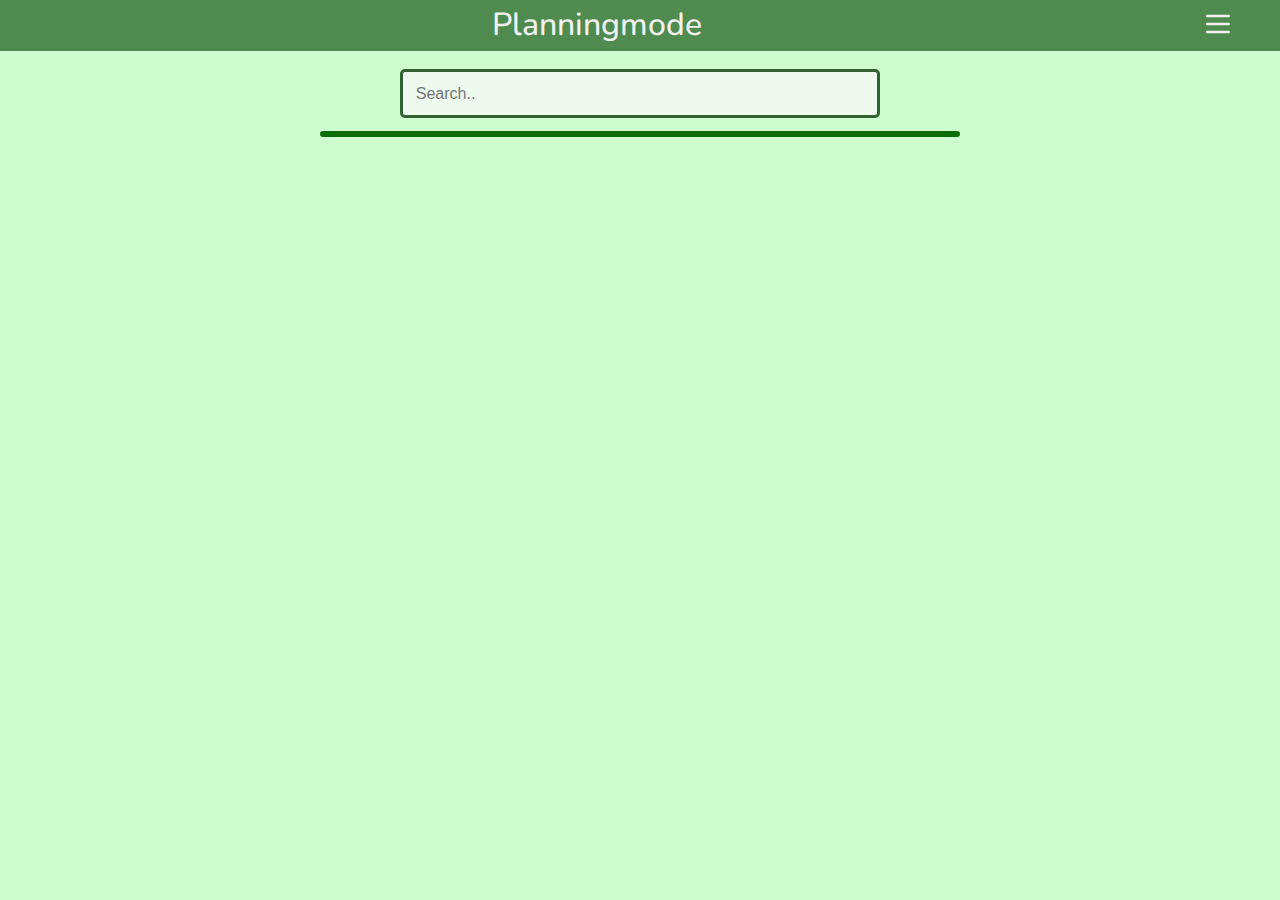
<file: index.html>
<!DOCTYPE html>
<html lang="en-US">

<head>
  <meta charset="UTF-8">
  
  <meta name="viewport" content="width=device-width, initial-scale=1.0, maximum-scale=1.0, user-scalable=no">
  <title>Shopping List | Planner</title>
  <meta name="description" content="Personal shopping list app for our home">
  <meta name="author" content="Camilla Furuknappen Larsen">
  <link rel="icon" href="favicon.ico" type="image/x-icon">

  <link rel="preconnect" href="https://fonts.googleapis.com">
  <link rel="preconnect" href="https://fonts.gstatic.com" crossorigin>
  <link
    href="https://fonts.googleapis.com/css2?family=Mali:ital,wght@0,200;0,300;0,400;0,500;0,600;0,700;1,200;1,300;1,400;1,500;1,600;1,700&family=Poppins:ital,wght@0,100;0,200;0,300;0,400;0,500;0,600;0,700;0,800;0,900;1,100;1,200;1,300;1,400;1,500;1,600;1,700;1,800;1,900&display=swap"
    rel="stylesheet">


  <!-- nunito font -->
  <link rel="preconnect" href="https://fonts.googleapis.com">
  <link rel="preconnect" href="https://fonts.gstatic.com" crossorigin>
  <link
    href="https://fonts.googleapis.com/css2?family=Mali:ital,wght@0,200;0,300;0,400;0,500;0,600;0,700;1,200;1,300;1,400;1,500;1,600;1,700&family=Nunito:ital,wght@0,200..1000;1,200..1000&family=Poppins:ital,wght@0,100;0,200;0,300;0,400;0,500;0,600;0,700;0,800;0,900;1,100;1,200;1,300;1,400;1,500;1,600;1,700;1,800;1,900&display=swap"
    rel="stylesheet">

  <link rel="stylesheet" href="css/roots.css">
  <link rel="stylesheet" href="css/main.css">
  <link rel="stylesheet" href="css/header.css">
  <link rel="stylesheet" href="css/checklistStyle.css">
  <link rel="stylesheet" href="css/planner.css">
  <link rel="stylesheet" href="css/submit-editpage.css">
  <link rel="manifest" href="manifest.json">

</head>
<!-- plannerpage -->

<body>
  <header id="headerDiv">
    <h1 id="headerText"> Planningmode </h1>
    <div id="hamburgerBtnDiv">
      <button id="hamburgerMenuBtn" onclick="openMenu()">
        <img id="hamburgerSvg" src="../svg-img/menu-2.svg" alt="_alternate text_"></button>

    </div>
    <div id="hamburgerMenu">
      <a href="/">Planner</a>
      <a href="/shopping.html">Shoppingmode</a>
      <a href="/login.html">Login page</a>
    </div>
  </header>

  <main>
    <div id="searchbarParent">
      <input id="searchbar" type="text" placeholder="Search.." autocomplete="off">
      <div id="searchOutput">
        <ul id="searchList"></ul></div>
    </div>

    <div id="checklistDiv">
      <ul id="uncheckedItemsPlanning">

      </ul>
      <ul id="checkedItemsPlanning">

      </ul>
    </div>

    <!-- <button data-open-modal>open modal </button> -->
    <!-- id="popUpEdit" -->

    <!-- edit page -->
    <dialog data-modal id="addItemWindow">
      <div>
        <span class="additemwindowText">Edit item</span>
        <input type="text" id="ItemId" value="asd" hidden>
        <input type="text" id="ItemInputname">
        <span class="additemwindowText">Amount</span>
        <div>
          <button class="amountbtns" onclick="sub1()"><b>-</b></button>
          <input id="amountInput" value="1">
          <button class="amountbtns" onclick="add1()">+</button>
        </div>

        <span class="additemwindowText">Categories</span>
        <fieldset id="categoryListFieldset" class="categoryListFieldset">
        </fieldset>

        <div id="bottomRow">
          <button id="removeItem" onclick="closeNewItemWindow()">
            <img id="hamburgerSvg" src="../svg-img/trash.svg" alt="Delete item button">
          </button>
          <button onclick="closeEditModal()" class="submitPageBtn">Close</button>
          <button class="submitPageBtn" onclick="saveEditedItem()"> Save </button>
        </div>
      </div>
    </dialog>


    <!-- add page -->
    <dialog data-modal id="addItemWindow">
      <div>
        <span class="additemwindowText">Add item</span>
        <input type="text" id="ItemInputname">
        <span class="additemwindowText">Amount</span>
        <div>
          <button class="amountbtns" onclick="sub1()"><b>-</b></button>
          <input id="amountInput" value="1">
          <button class="amountbtns" onclick="add1()">+</button>
        </div>

        <span class="additemwindowText">Categories</span>
        <!-- <ul > here will the categorylist be
        </ul> -->

        <fieldset id="categoryListFieldset" class="categoryListFieldset">
        </fieldset>

        <div id="bottomRow">
          <button id="removeItem" onclick="closeNewItemWindow()">
            <img id="hamburgerSvg" src="../svg-img/trash.svg" alt="Delete item button">
          </button>
          <button data-close-modal class="submitPageBtn">Close</button>
          <button class="submitPageBtn" onclick="newItemSubmit()"> Add new item</button>
        </div>
      </div>
    </dialog>

    <!-- <div >
      <div id="amountEdit"></div> -->

    <!-- <button id="removeItem" onClick="">  -->
    <!-- remove(${index}) inni onclick-->
    <!-- <img id="trashSvg" src="../svg-img/trash.svg" alt="_alternate text_">
      </button> -->
  </main>




  <!-- js  -->
  <script src="js/header.js"></script>
  <script src="js/register-service-worker.js"></script>
  <script type="module" src="lib/pocketbase.es.mjs"></script>
  <script type="module" src="js/db.js"></script>
  <script type="module" src="js/planner.js"></script>
  <script type="module" src="js/editItemModal.js"> </script>

</body>

</html>
</file>
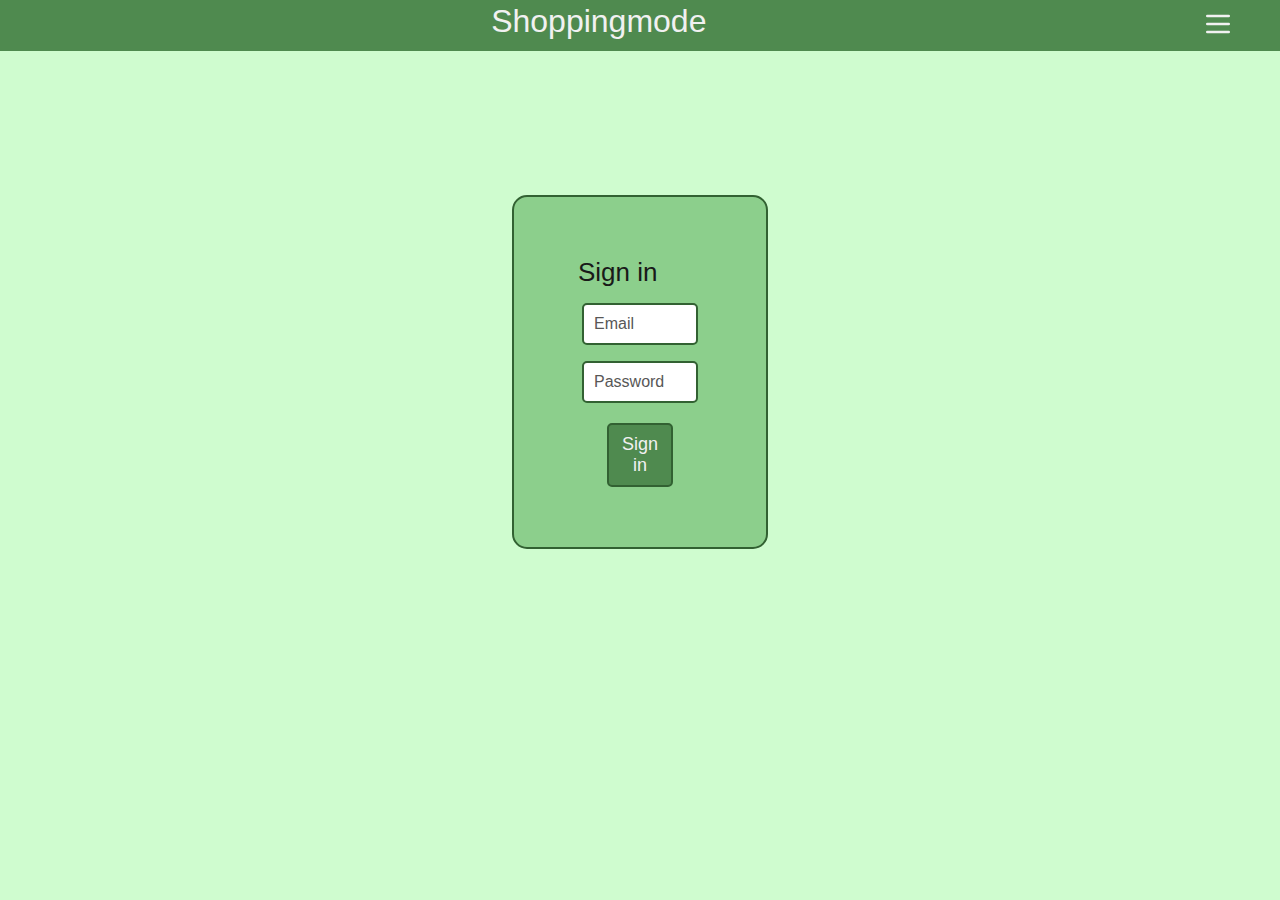
<file: login.html>
<!DOCTYPE html>
<html lang="en-US">

<head>
  <meta charset="UTF-8">

  <meta name="viewport" content="width=device-width, initial-scale=1.0, maximum-scale=1.0, user-scalable=no">
  <title>Shopping List | Login</title>
  <meta name="description" content="Personal shopping list app for our home">
  <meta name="author" content="Camilla Furuknappen Larsen">
  <link rel="icon" href="favicon.ico" type="image/x-icon">



  <!-- nunito font -->
  <link rel="preconnect" href="https://fonts.googleapis.com">
  <link rel="preconnect" href="https://fonts.gstatic.com" crossorigin>

  <link
    href="https://fonts.googleapis.com/css2?family=Mali:ital,wght@0,200;0,300;0,400;0,500;0,600;0,700;1,200;1,300;1,400;1,500;1,600;1,700&family=Nunito:ital,wght@0,200..1000;1,200..1000&family=Poppins:ital,wght@0,100;0,200;0,300;0,400;0,500;0,600;0,700;0,800;0,900;1,100;1,200;1,300;1,400;1,500;1,600;1,700;1,800;1,900&display=swap"
    rel="stylesheet">

  <link rel="stylesheet" href="css/roots.css">
  <link rel="stylesheet" href="css/header.css">
  <link rel="stylesheet" href="css/login.css">


</head>


  <body>
    <header id="headerDiv">
      <h1 id="headerText"> Shoppingmode </h1>
      <div id="hamburgerBtnDiv">
        <button id="hamburgerMenuBtn" onclick="openMenu()">
          <img id="hamburgerSvg" src="../svg-img/menu-2.svg" alt="_alternate text_"></button>
        </button>
      </div>
      <div id="hamburgerMenu">
        <a href="/">Planner</a>
        <a href="/shopping.html">Shoppingmode</a>
        <a href="/login.html">Login page</a>
      </div>
    </header>


    <form id="loginDiv" onsubmit="userLogin(event)">
      <h1>Sign in</h1>
      <input type="text" id="email" placeholder="Email" name="email" required>
      <input type="password" id="password" placeholder="Password" name="Password" required>
      <button type="submit" id="submitLogin">Sign in</button>
    </form>




    <!-- js  -->
    <script src="js/header.js"></script>
    <!-- <script src="js/register-service-worker.js"></script> -->
    <script type="module" src="lib/pocketbase.es.mjs"></script>
    <script type="module" src="js/db.js"></script>
    <script type="module" src="js/login.js"></script>

  </body>


</html>
</file>
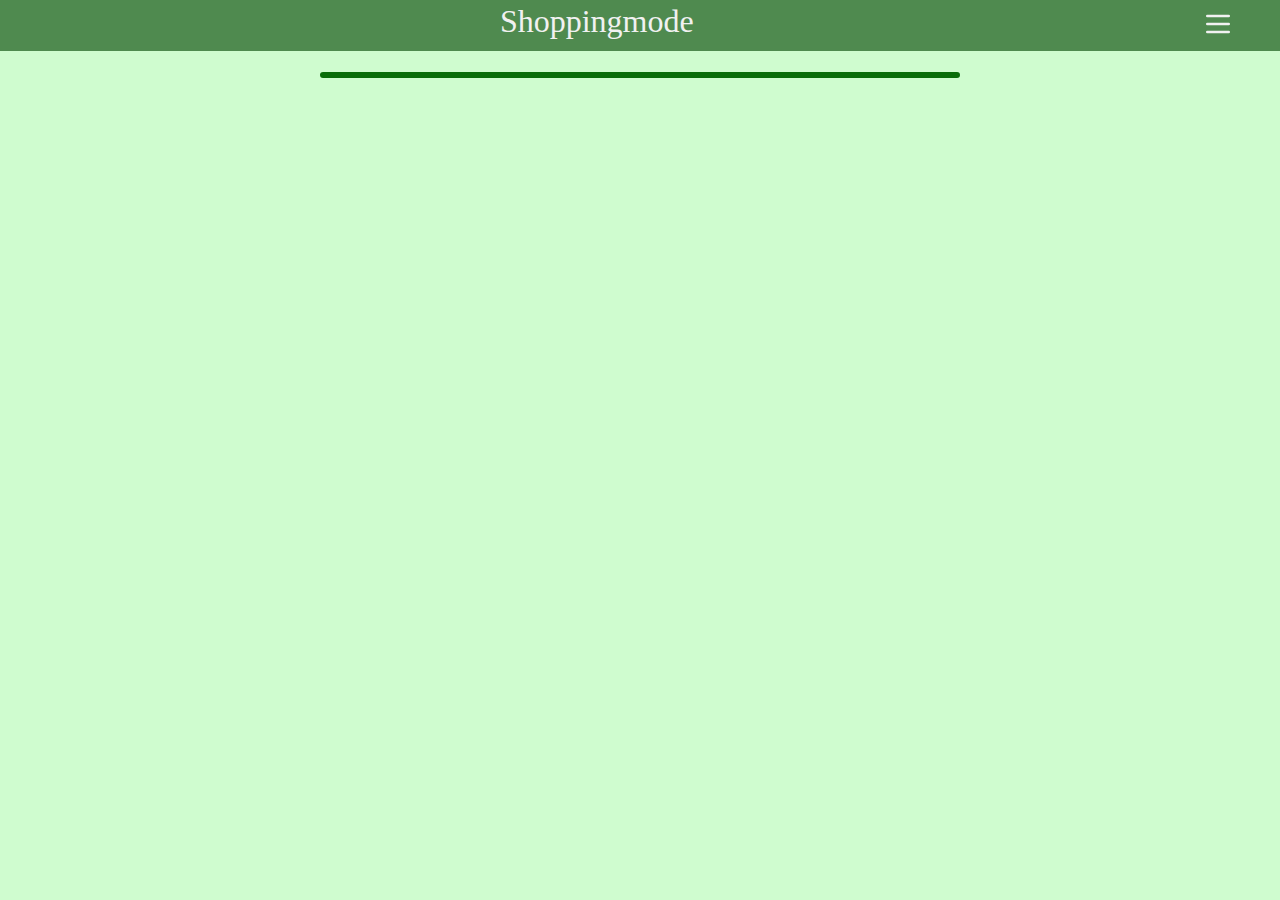
<file: shopping.html>
<!DOCTYPE html>
<html lang="en-US">

<head>
  <meta charset="UTF-8">
  
  <meta name="viewport" content="width=device-width, initial-scale=1.0, maximum-scale=1.0, user-scalable=no">
  <title>Shopping List | Shopping</title>
  <meta name="description" content="Personal shopping list app for our home">
  <meta name="author" content="Camilla Furuknappen Larsen">
  <link rel="icon" href="favicon.ico" type="image/x-icon">

  <link rel="preconnect" href="https://fonts.googleapis.com">
  <link rel="preconnect" href="https://fonts.gstatic.com" crossorigin>
  <link
    href="https://fonts.googleapis.com/css2?family=Mali:ital,wght@0,200;0,300;0,400;0,500;0,600;0,700;1,200;1,300;1,400;1,500;1,600;1,700&family=Poppins:ital,wght@0,100;0,200;0,300;0,400;0,500;0,600;0,700;0,800;0,900;1,100;1,200;1,300;1,400;1,500;1,600;1,700;1,800;1,900&display=swap"
    rel="stylesheet">


  <!-- nunito font -->
  <link rel="preconnect" href="https://fonts.googleapis.com">
  <link rel="preconnect" href="https://fonts.gstatic.com" crossorigin>
  <link
    href="https://fonts.googleapis.com/css2?family=Mali:ital,wght@0,200;0,300;0,400;0,500;0,600;0,700;1,200;1,300;1,400;1,500;1,600;1,700&family=Nunito:ital,wght@0,200..1000;1,200..1000&family=Poppins:ital,wght@0,100;0,200;0,300;0,400;0,500;0,600;0,700;0,800;0,900;1,100;1,200;1,300;1,400;1,500;1,600;1,700;1,800;1,900&display=swap"
    rel="stylesheet">

  <link rel="stylesheet" href="css/roots.css">
  <link rel="stylesheet" href="css/main.css">
  <link rel="stylesheet" href="css/header.css">
  <link rel="stylesheet" href="css/checklistStyle.css">
  <link rel="stylesheet" href="css/submit-editpage.css">


</head>

<body>
  <header id="headerDiv">
    <h1 id="headerText"> Shoppingmode </h1>
    <div id="hamburgerBtnDiv">
      <button id="hamburgerMenuBtn" onclick="openMenu()">
        <img id="hamburgerSvg" src="../svg-img/menu-2.svg" alt="_alternate text_"></button>
      </button>
    </div>
    <div id="hamburgerMenu">
      <a href="/">Planner</a>
      <a href="/shopping.html">Shoppingmode</a>
      <a href="/login.html">Login page</a>
    </div>
  </header>

  <main>
    <div id="checklistDiv">
      <ul id="uncheckedItemsShoppingmode">

      </ul>
      <ul id="checkedItemsShoppingmode">

      </ul>
    </div>
  </main>




  <!-- js  -->
  <script src="js/header.js"></script>
  <script src="js/register-service-worker.js"></script>
  <script type="module" src="lib/pocketbase.es.mjs"></script>
  <script type="module" src="js/db.js"></script>
  <script type="module" src="js/shopping.js"></script>
</body>

</html>
</file>
<file: css/roots.css>
:root {
  --headerColor: rgb(79, 138, 79);
  --headerDarkerColor: rgb(63, 110, 63);
 
  --borderColor: rgb(10, 109, 10);
  --dividerColor: rgb(110, 177, 110);
  --fontColor: rgb(25, 26, 25);

  --mainBackgroundColor: rgb(207, 252, 207);
  --backgroundColor: rgb(140, 207, 140);
  --backgroundDarkerColor:  rgb(125, 179, 125);
}



/* :root {
  --headercolor:
  --headerTextColor: 
  --mainBackgroundColor:

  --checklistColor: 
  --checklistTextColor:
  --checklistCheckmark: 

} */
</file>
<file: css/main.css>
* {
  margin: 0;
  padding: 0;
  box-sizing: border-box;
  color: black;
}

body {
  margin-top: 0;
  font-size: 16px;
  color: rgb(25, 26, 25);
  /* font-family:"Poppins"; */
  /* biome-ignore lint/a11y/useGenericFontNames: <explanation> */
  font-family: nunito;
  font-weight: 500;
  /* width: 100vw; */
  background-color: var(--mainBackgroundColor);
  /* max-width: 100vw; */


}
</file>
<file: css/header.css>
#headerDiv {
  background-color: var(--headerColor);
  display: flex;
  justify-content: space-between;
  align-content: center;
  width: 100vw;
  max-width: 100%;
  position: fixed; 
  z-index: 50;
  top: 0;
}

#headerText {
  color: #f1f1f1;
  font-size: 2rem;
  padding-inline: auto;
  padding-block: 0.2rem;
  flex: 1;
  text-align: center;
  font-weight: 500;
}

#hamburgerBtnDiv {
  text-align: end;
  display: flex;
  align-items: center;
}

#hamburgerMenuBtn {
  /* height: 100%; */
  width: auto;
  background-color: transparent;
  border: none;
  /* border-radius: 3%; */
  padding: 0.6em;
  margin-top: 1;
}
#hamburgerMenuBtn:hover {
  background-color: var(--headerDarkerColor);
  cursor: pointer;
}
#hamburgerMenuBtn:active {
  background-color: var(--headerDarkerColor);
}

#hamburgerSvg {
  width: 2.2em;
  height: 100%;
}

#hamburgerSvg:active {
  transform: translateY(2px);
}

/* iPads (tablets) - Landscape */
@media (min-width: 769px) and (max-width: 1024px) {

  #hamburgerSvg {
    width: 2.4em;
  }
}

/*........ Desktops ............*/
@media (min-width: 1025px) {
  body{
    padding-top: 4em;
   
  }

  #hamburgerBtnDiv {
    margin-right: 3%;
  }

  #hamburgerSvg {
    width: 2.4em;
  }
}

/* hamburger menu */
#hamburgerMenu {
  border: 2px solid var(--borderColor);
  position: absolute;
  right: 0;
  top: 100%;
  display: none; /* denne må endres til none når jeg beynner med js*/
  background-color: var(--backgroundColor);
  border-radius: 3px;
}

#hamburgerMenu :hover {
  background: var(--backgroundDarkerColor);
}

a {
  text-decoration: none;
  color: var(--fontColor);
  padding: 8px;
  padding-right: 200px;
}
</file>
<file: css/checklistStyle.css>
/* #searchbarParent {
  position: relative;
  width: 100vw;
  padding: 3.3em 1em 0.3em 1em;
  justify-self: center;
}

#searchbar {
  position: relative;
  background-color: rgb(239, 250, 239);
  padding: 0.8em;
  width: 100%;
  border: 3px solid rgb(50, 97, 50);
  border-radius: 5px;
  font-family: Verdana, Geneva, Tahoma, sans-serif;
  font-size: medium;
}

#searchbar:focus {
  border-style: solid;
  border-color: var(--borderColor);
  outline: none;
  border-radius: 3px 3px 0px 0px;
}
#searchOutput {
  width: 100%;
  position: relative;
}

#searchOutput ul {
  position: absolute;
  z-index: 40;
  margin-top: 0;
  border: none;
  border-radius: 0px 0px 3px 3px;
  background-color: rgb(213, 241, 228);
  flex-direction: column;
  width: 100%;
}

#searchOutput li {
  list-style: none;
  padding: 10px 10px;
  cursor: pointer;
} */

#checklistDiv {
  width: 100%;
  height: auto;
  background-color: rgb(140, 207, 140);
  padding: 0.5em;
  position: relative;
  border-radius: 4px;
  padding-top: 0em;
  padding-bottom: 0em;
}

.checklistItem {
  display: flex;
  justify-content: right;
  align-items: center;
  border-bottom: 2px;
  border-bottom-style: solid;
  border-color: var(--dividerColor);
  font-size: 1.2em;
}

.checklistItem:last-child {
  border-bottom-style: none;
}

#itemName {
  flex: 1;
  padding-left: 2%;
}

#itemAmount {
  width: auto;
  padding-right: 2%;
  border: none;
  background-color: transparent;
  margin-right: 0.5em;
  font-size: 0.9em;
  /* biome-ignore lint/a11y/useGenericFontNames: <explanation> */
  font-family: nunito;
  color: black;
}

/* CHECKBOX START*/
.checkbox[type="checkbox"] {
  margin: 2%;
  appearance: none;
  width: 1.9em;
  height: 1.9em;
  border: 0.15em solid var(--borderColor);
  border-radius: 0.2em;
  font: inherit;
  padding: 1px 1px 1px 0px;
  display: grid;
  place-content: center;
}

.checkbox[type="checkbox"]::before {
  content: "";
  width: 0.45em;
  height: 0.45em;
  transform: scale(0);
  transition: 120ms transform ease-in-out;
  transform-origin: bottom left;
  box-shadow: inset 1em 1em var(--borderColor);
  padding: 5px 5px 5px 5px;
  background-color: var(--borderColor);
  clip-path: polygon(14% 44%, 0 65%, 50% 100%, 100% 16%, 80% 0%, 43% 62%);
}

.checkbox[type="checkbox"]:checked::before {
  transform: scale(1);
}

/* CHECKBOX STOP*/

/* iPads (tablets) - Landscape */
@media (min-width: 769px) and (max-width: 1024px) {
  #checklistDiv {
    margin-top: 8px;
    position: relative;
    max-width: 70%;
    margin-left: auto;
    margin-right: auto;
    border-style: solid;
    border-color: var(--borderColor);
  }
  #searchbarParent {
    position: relative;
    width: 60vw;
    padding: 3.9em 1em 0.3em 1em;
  }
}

/*........ Desktops ............*/
@media (min-width: 1025px) {
  #checklistDiv {
    margin-top: 8px;
    max-width: 50%;
    margin-left: auto;
    margin-right: auto;
    border-style: solid;
    border-color: var(--borderColor);
  }
  #searchbarParent {
    position: relative;
    width: 40vw;
    padding: 0.3em 1em 0.3em 1em;
  }
}

/* copiert */
</file>
<file: css/planner.css>
/* #searchbarParent {
  position: relative;
  background-color: aqua;
}


#searchbar {
  position: relative;
  background-color: rgb(239, 250, 239);
  padding: 0.9em;
  border: 3px solid rgb(50, 97, 50);
  border-radius: 5px;
  margin-inline: 50rem;
  font-family: Verdana, Geneva, Tahoma, sans-serif;
  font-size: medium;
}

#searchbar:focus {
  border-style: solid;
  border-color: var(--darkGreenColor);
  outline: none;
} */


/* #searchOutput ul{
 position:absolute;
 background-color: palevioletred;
 border-style: 3px solid red;
 display: flex;
 flex-direction: column;
 padding: 15px 10px;

}
#searchOutput li{
  list-style:none;
  border-radius: 3px;
  padding: 15px 10px;
  cursor: pointer;
} */

#searchbarParent {
  position: relative;
  width: 100vw;
  padding: 3.3em 1em 0.3em 1em;
  justify-self: center;
}

#searchbar {
  position: relative;
  background-color: rgb(239, 250, 239);
  padding: 0.8em;
  width: 100%;
  border: 3px solid rgb(50, 97, 50);
  border-radius: 5px;
  font-family: Verdana, Geneva, Tahoma, sans-serif;
  font-size: medium;
}

#searchbar:focus {
  border-style: solid;
  border-color: var(--borderColor);
  outline: none;
  border-radius: 3px 3px 0px 0px;
}
#searchOutput {
  width: 100%;
  position: relative;

}

#searchOutput ul {
  position: absolute;
  z-index: 40;
  margin-top: 0;
  border: none;
  border-radius: 0px 0px 3px 3px;
  background-color: rgb(213, 241, 228);
  flex-direction: column;
  width: 100%;  
}

#searchOutput li {
  list-style: none;
  padding: 10px 10px;
  cursor: pointer;
  display:flex;
  flex-direction: row;
  
}


/* CHECKBOX START*/
.checkbox1[type="checkbox"] {
  margin-inline: 2%;
  appearance: none;
  display: grid;
  place-content: center;
  position: relative;
}

.checkbox1[type="checkbox"]::before {
  content: "";
  width: 0.2em;
  height: 0.2em;
  transform: scale(0);
  /* transition: 120ms transform ease-in-out; */
  /* transform-origin: bottom left; */
  /* box-shadow: inset 1em 1em var(--borderColor); */
  padding: 5px 5px 5px 5px;
  background-color: var(--borderColor);
  clip-path: polygon(14% 44%, 0 65%, 50% 100%, 100% 16%, 80% 0%, 43% 62%);
}

.checkbox1[type="checkbox"]:checked::before {
  transform: scale(1);
}

/* CHECKBOX STOP*/

@media (min-width: 769px) and (max-width: 1024px) {

  #searchbarParent {
    position: relative;
    width: 60vw;
    padding: 3.9em 1em 0.3em 1em;
  }
}

/*........ Desktops ............*/
@media (min-width: 1025px) {

  #searchbarParent {
    position: relative;
    width: 40vw;
    padding: 0.3em 1em 0.3em 1em;
  }
}
</file>
<file: css/submit-editpage.css>
#addItemWindow {
  bottom: 0px;
  width: 95%;
  margin-inline: auto;
  border-radius: 15px;
  border-style: hidden;
  position: fixed;
  height: auto;
  padding: 50px;
  /* display: flex; */
  flex-direction: column;
  padding: 1.2em;
  background-color: #f1f1f1;
  margin-block: 50% 5%;
}

.additemwindowText {
  color: gray;
  font-size: 0.8em;
  margin-left: 9px;
}

/* INPUT START */
#addItemWindow:focus {
  outline: none;
}

#ItemInputname {
  background-color: #f1f1f1;
  padding: 10px;

  border-style: hidden;
  border-bottom: solid 1px;
  border-color: rgb(131, 133, 131);
  width: 90%;

  font-size: 1.3em;
  margin: 5px;
  margin-bottom: 20px;
}
#ItemInputname:focus {
  outline: none;
}

/* INPUT STOP */

/* AMOUNT START */

#amountEdit {
  background-color: #f1f1f1;
  display: flex;
  border-color: var(--borderColor);
  border-width: 2px;
  border-radius: 15px;
  border-style: solid;
}

.amountbtns {
  background-color: #f1f1f1;
  border-style: hidden;
  padding: 10px;
  margin: 0px;
  font-size: large;
  border-radius: 15px;
}

#amountInput {
  width: 30px;
  padding-left: 10px;
  margin: 0px;
  outline: none;
  background-color: #f1f1f1;
  border-style: hidden;
  height: 90%;
  box-sizing: border-box;
}
/* AMOUNT STOP */

/* CATEGORIES START */
#categoryListFieldset {
  display: flex;
  width: 100%;
  flex-wrap: wrap;
  border-style: hidden;
  justify-content: center;
}

input[type="radio"] {
  appearance: none;
}

.categoryListFieldset label {
  display: inline-block;
  padding: 0px 5px;
  font-size: 0.8em;
  border: 3px solid transparent;
  border-radius: 15px;
  margin: 3px 3px;
}

.categoryListFieldset input[type="radio"]:focus + label {
  border: 3px solid;
  box-shadow: 0 0 0 2px #f3f5f6 inset;
  box-sizing: border-box;
}

.categoryListFieldset input[type="radio"]:checked + label {
  border: 3px solid;
  box-shadow: 0 0 0 2px #f3f5f6 inset;
  box-sizing: border-box;
}
/* CATEGORIES STOP */

/* BOTTOM ROW START */
#closeNewItemWindow {
  background-color: transparent;
  border-radius: 50px;
  margin: 0;
  border: hidden;
  padding: 10px;
  width: 45px;
  height: 45px;
  position: absolute;
  top: 14px;
  right: 10px;
  font-size: 20px;
  color: gray;
}

#bottomRow {
  display: flex;
  justify-content: center;
  margin-top: 1em;
}

#removeItem {
  border-radius: 50px;
  border-style: none;
  padding: 0px 0px 3px 0px;
  margin: 9px;
}

#trashSvg {
  margin: 1px 3px 2px 3px;
}

.submitPageBtn {
  margin: 9px;
  border-radius: 15px;
  border-color: var(--borderColor);
  border-style: solid;
  background-color: rgb(184, 218, 157);
  width: 100;
  height: auto;
  padding: 0.9em 0.7em;
  position: relative;
}
/* BOTTOM ROW STOP */
</file>
<file: css/login.css>
* {
  margin: 0;
  padding: 0;
  box-sizing: border-box;
}

body {
  margin-top: 17%;
  font-size: 16px;
  color: rgb(25, 26, 25);
  /* font-family:"Poppins"; */
  /* biome-ignore lint/a11y/useGenericFontNames: <explanation> */
  font-family: nunito;
  font-weight: 500;
  width: 100vw;
  background-color: var(--mainBackgroundColor);
}

#loginDiv {
  border: 2px solid rgb(50, 97, 50);
  border-radius: 15px;
  padding: 2em;
  display: flex;
  flex-direction: column;
  width: 80%;
  margin-inline: auto;
  margin-top: 30%;
  background-color: rgb(140, 207, 140);
}

h1 {
  font-family: Verdana, Geneva, Tahoma, sans-serif;
  font-weight: 400;
  padding-left: 6px;
  font-size: 1.3em;
  padding-bottom: 7px
  
}

input {
  padding: 10px;
  margin: 0.5rem;
  border: 2px solid rgb(50, 97, 50);
  border-radius: 5px;
  font-size:1rem;
}

input::placeholder {
  color:rgb(88, 87, 87);
  font-size:1rem;
}


#submitLogin {
  width: 50%;
  background-color: rgb(79, 138, 79);
  margin-inline: auto;
  border: 2px solid rgb(50, 97, 50);
  padding: 0.5em;
  border-radius: 5px;
  margin-top: 9%;
  font-family: Verdana, Geneva, Tahoma, sans-serif;
  font-weight: 400;
  font-size: large;
  color: #f1f1f1;
}

@media (min-width: 1025px) {
  body {
    font-size: 20px;
    margin-top: 9%;
  }

  #loginDiv {
    padding: 3em;
    width: 20%;
    margin-top: 0;
  }

  h1 {
    padding-left: 4px;
  }
}
</file>
